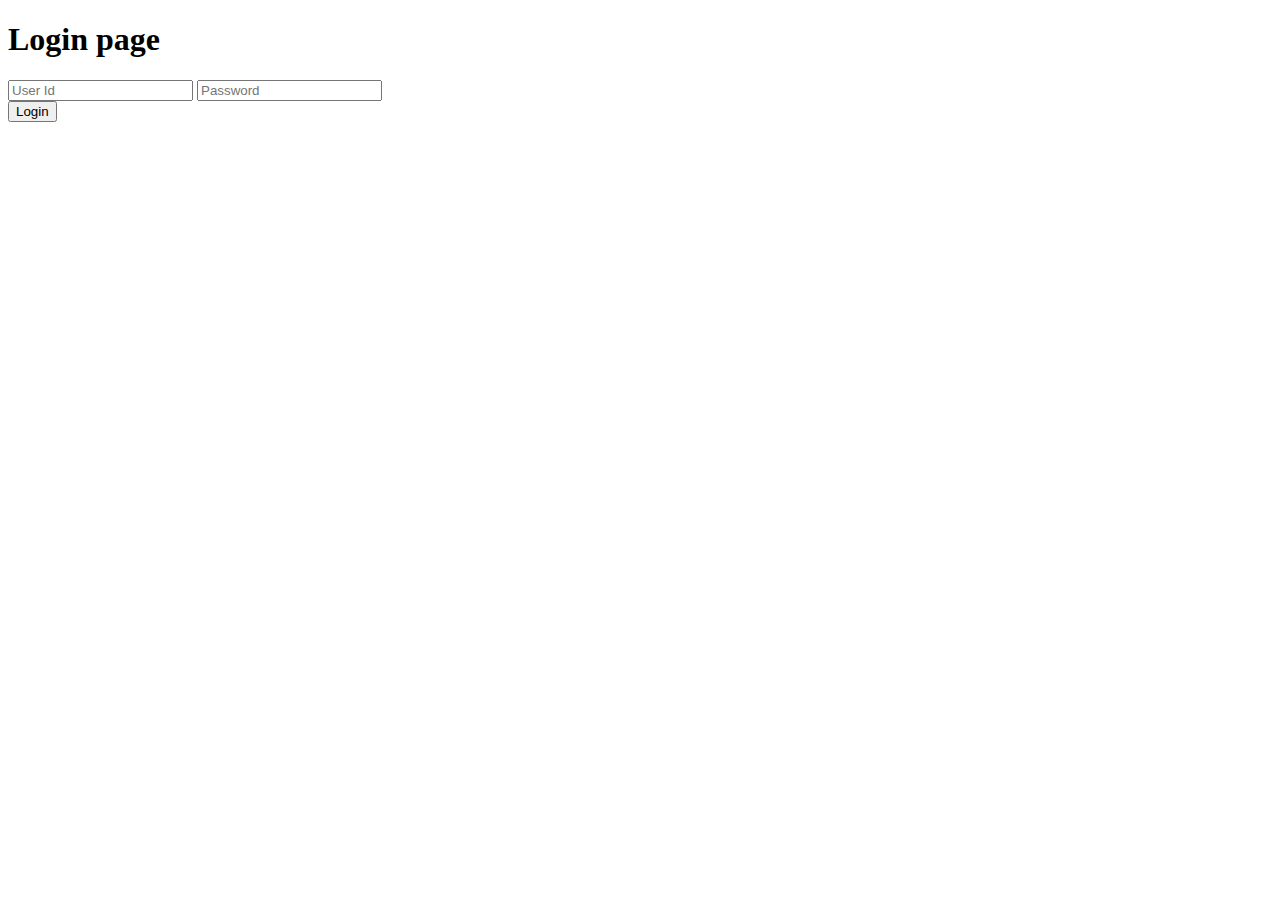
<file: index.html>
<!DOCTYPE html>
<html>
  <head>
    <title> </title>
  </head>
  <body>

    <h1>Login page</h1>

    <form>
    <input id="user_id" type="text" placeholder="User Id">
    <input id="pass" type="password" placeholder="Password">
    </form>

    <button style="position: relative;" onclick="log() ">Login</button>
    <a href ="/try.html" target="_blank"></a>

  <script>

    function log(){
      var user = document.getElementById("user_id").value;
      var pass = document.getElementById("pass").value;

      if(user=="Ankit" && pass=="A"){
        console.log("good");

        window.location.href = "./tictactoe.html";

        // `<a href = "/tictactoe.html"></a>`

        // // Create anchor element.
        // var a = document.createElement('a'); 
                
        //         // Create the text node for anchor element.
        //         var link = document.createTextNode("Login Successful");
                
        //         // Append the text node to anchor element.
        //         a.appendChild(link); 
  
        //         // Set the href property.
        //         a.href = "tictactoe.html"; 
                
        //         // Append the anchor element to the body.
        //         document.body.appendChild(a);


      }

      else alert("Wrong Id or pass");
    }

  </script>


  </body>


</html>
</file>
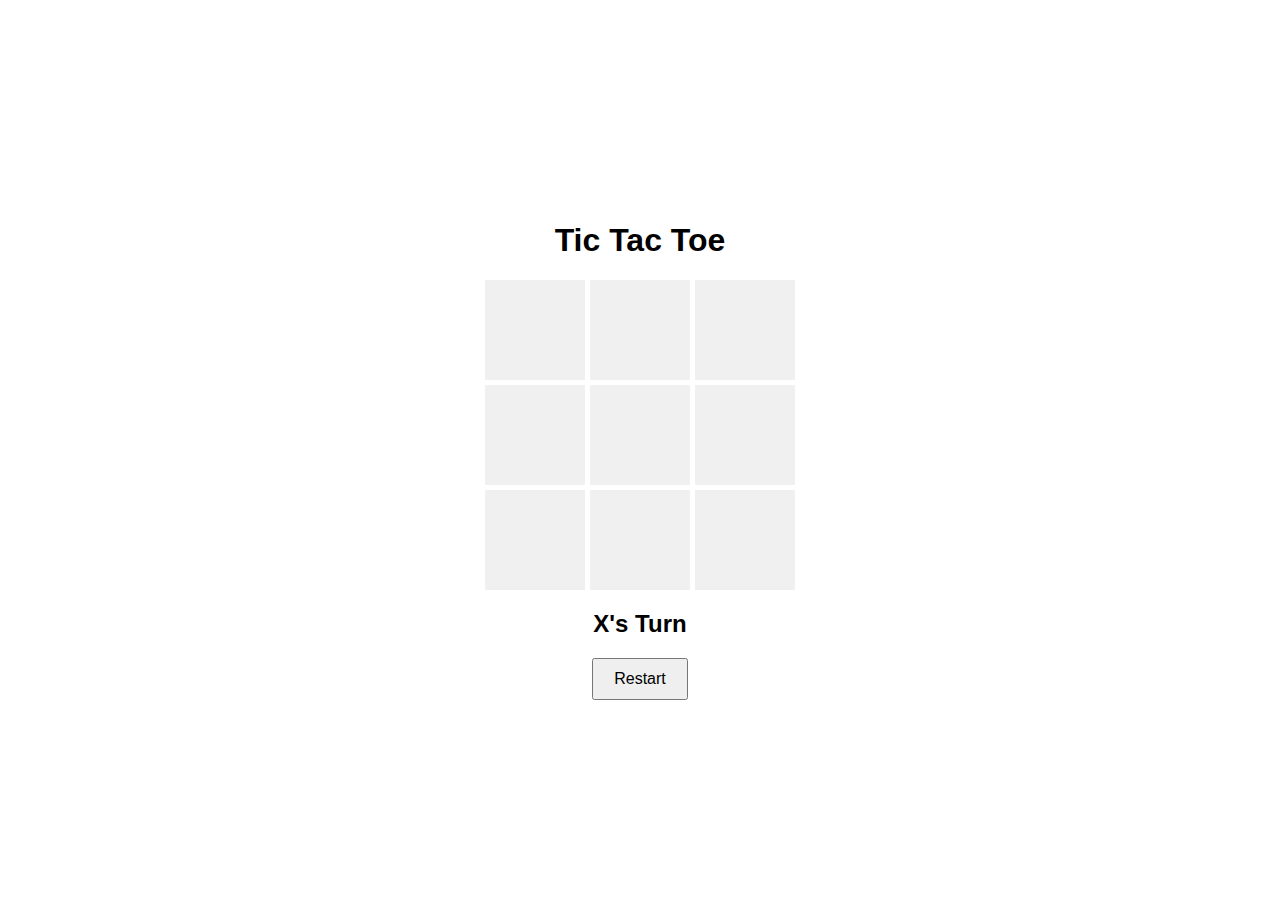
<file: tictactoe.html>
<!DOCTYPE html>
<html lang="en">
    <head>
        <title></title>
        <meta charset="UTF-8">
        <meta name="viewport" content="width=device-width, initial-scale=1">
        <link href="style.css" rel="stylesheet">
    </head>
    <body>
        <div id="gameContainer">
            <h1>Tic Tac Toe</h1>
            <div id="cellContainer">
                <div cellIndex="0" class="cell"></div>
                <div cellIndex="1" class="cell"></div>
                <div cellIndex="2" class="cell"></div>
                <div cellIndex="3" class="cell"></div>
                <div cellIndex="4" class="cell"></div>
                <div cellIndex="5" class="cell"></div>
                <div cellIndex="6" class="cell"></div>
                <div cellIndex="7" class="cell"></div>
                <div cellIndex="8" class="cell"></div>
            </div>
            <h2 id="statusText"></h2>
            <button id="restart_button">Restart</button>
        </div>
        <script src="index.js"></script>
    </body>
</html>
</file>
<file: style.css>
body {
    font-family: Arial, sans-serif;
    display: flex;
    justify-content: center;
    align-items: center;
    height: 100vh;
    margin: 0;
}

#gameContainer {
    text-align: center;
}

#cellContainer {
    display: grid;
    grid-template-columns: repeat(3, 100px);
    gap: 5px;
    margin: 20px auto;
}

.cell {
    width: 100px;
    height: 100px;
    background-color: #f0f0f0;
    display: flex;
    justify-content: center;
    align-items: center;
    font-size: 2rem;
    cursor: pointer;
}

#restart_button {
    padding: 10px 20px;
    font-size: 1rem;
}

.cell.X {
    color: red; 
    font-size: 2rem;
}

.cell.O {
    color: blue; 
    font-size: 2rem;
}
</file>
